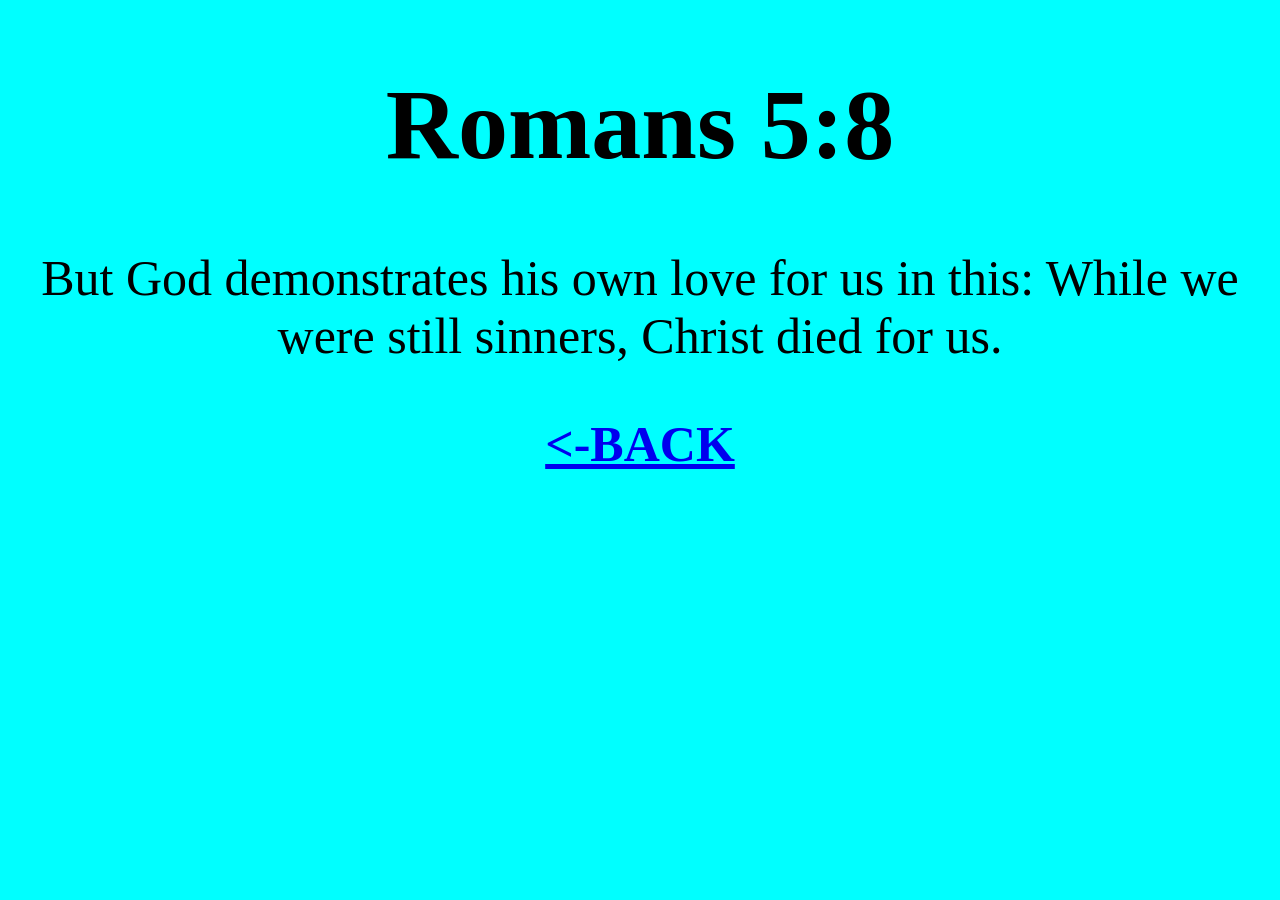
<file: page2.html>
<!DOCTYPE html>

<html>
    <style>
        * {background-color: aqua;}
    </style>
    <title>
        Magbago kana kapatid
    </title>

    <body>
        <h1 style=" text-align: center; font-size: 100px;">
            Romans 5:8
        </h1>

        <p style=" text-align: center; font-size: 50px;">
            But God demonstrates his own love for us in this: While we were still sinners, Christ died for us.
        </p>

        <h2 style=" text-align: center; font-size: 50px; color: red;">
           <a href="index.html">
            <-BACK

        </h2>
    </body>
</html>
</file>
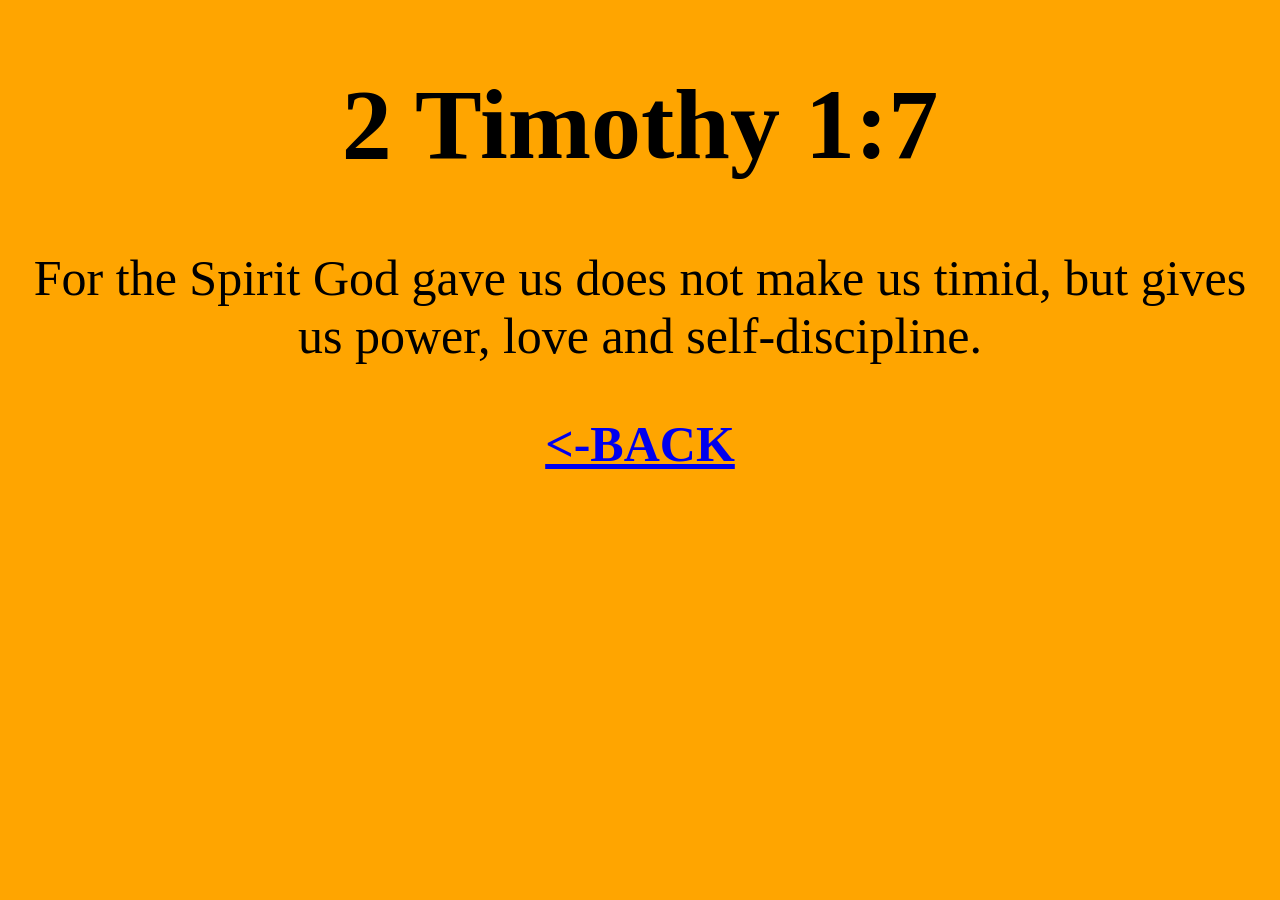
<file: page3.html>
<!DOCTYPE html>

<html>
    <style>
        * {background-color: orange;}
    </style>
    <title>
        Magbago kana kapatid
    </title>

    <body>
        <h1 style=" text-align: center; font-size: 100px;">
            2 Timothy 1:7
        </h1>

        <p style=" text-align: center; font-size: 50px;">
            For the Spirit God gave us does not make us timid, but gives us power, love and self-discipline.
        </p>

        <h2 style=" text-align: center; font-size: 50px; color: red;">
           <a href="index.html">
            <-BACK

        </h2>
    </body>
</html>
</file>
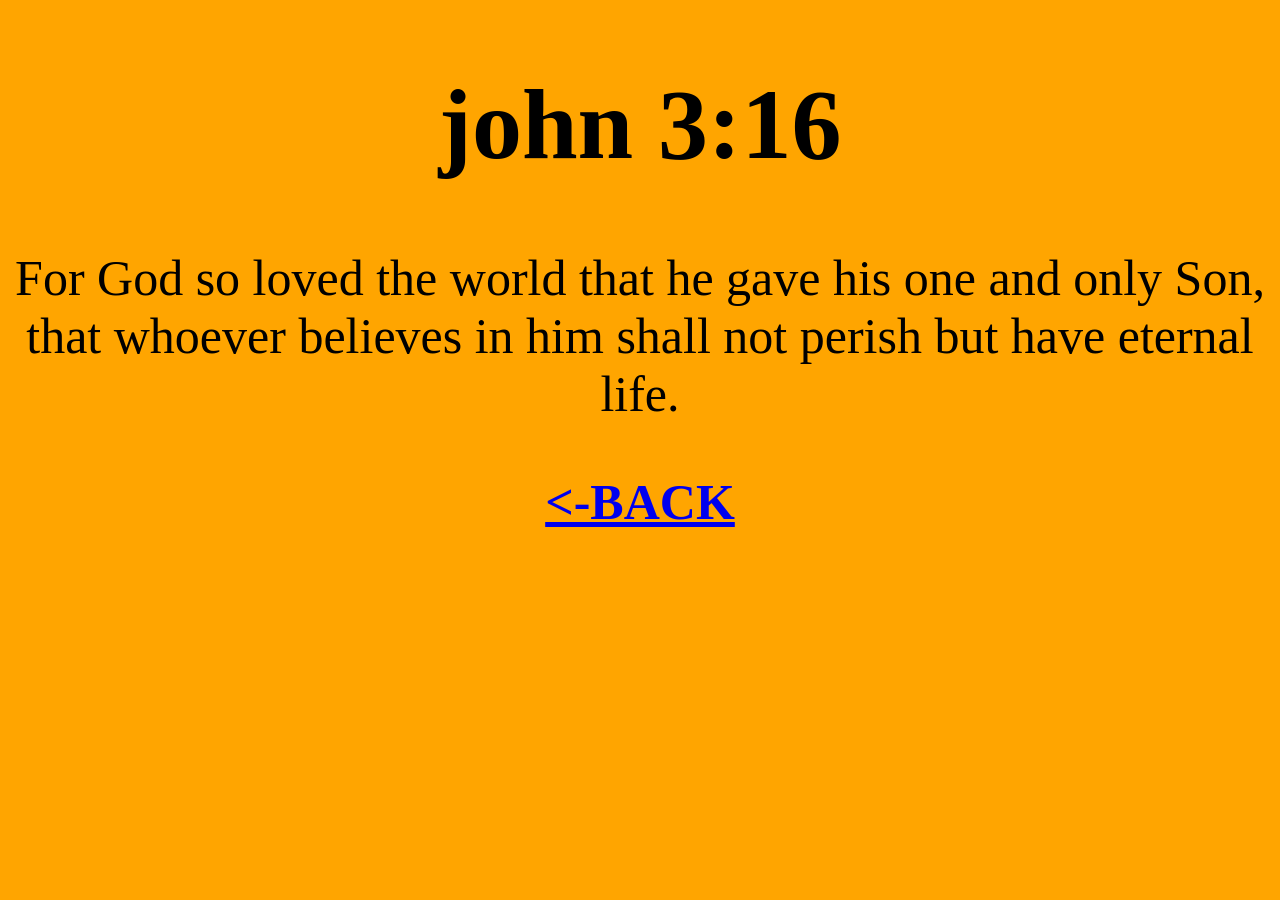
<file: page4.html>
<!DOCTYPE html>

<html>
    <style>
        * {background-color: orange;}
    </style>
    <title>
        Magbago kana kapatid
    </title>

    <body>
        <h1 style=" text-align: center; font-size: 100px;">
           john 3:16
        </h1>

        <p style=" text-align: center; font-size: 50px;">
            For God so loved the world that he gave his one and only Son, that whoever believes in him shall not perish but have eternal life.
        </p>

        <h2 style=" text-align: center; font-size: 50px; color: red;">
           <a href="index.html">
            <-BACK

        </h2>
    </body>
</html>
</file>
